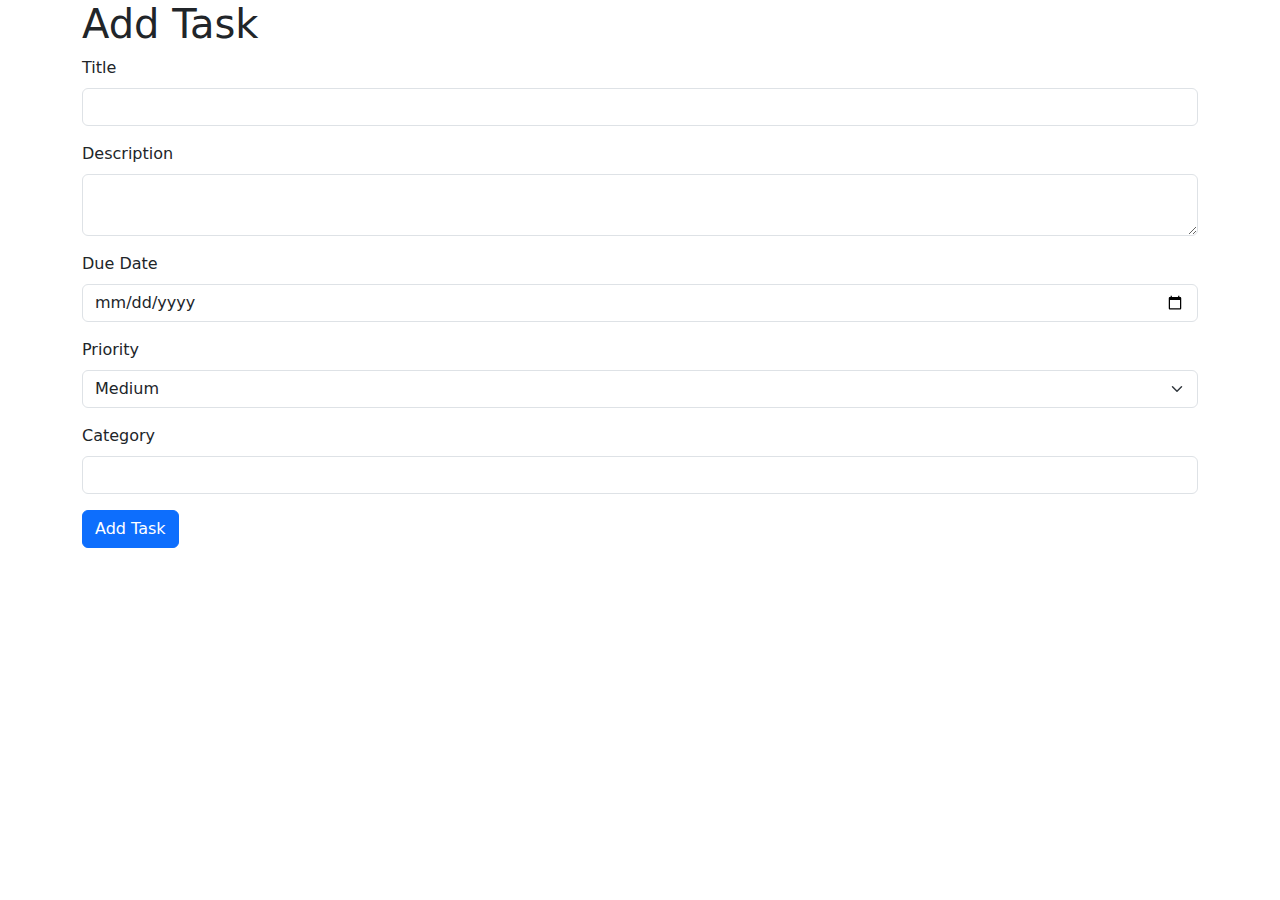
<file: templates/add_task.html>
<!DOCTYPE html>
<html lang="en">
<head>
    <meta charset="UTF-8">
    <meta name="viewport" content="width=device-width, initial-scale=1.0">
    <title>Add Task</title>
    <link href="https://cdn.jsdelivr.net/npm/bootstrap@5.3.0/dist/css/bootstrap.min.css" rel="stylesheet">
</head>
<body>
    <div class="container mb-4">
        <h1>Add Task</h1>
        <form method="POST" action="/add">
            <div class="mb-3">
                <label for="title" class="form-label">Title</label>
                <input type="text" name="title" id="title" class="form-control" required>
            </div>
            <div class="mb-3">
                <label for="description" class="form-label">Description</label>
                <textarea name="description" id="description" class="form-control"></textarea>
            </div>
            <div class="mb-3">
                <label for="due_date" class="form-label">Due Date</label>
                <input type="date" name="due_date" id="due_date" class="form-control">
            </div>
            <div class="mb-3">
                <label for="priority" class="form-label">Priority</label>
                <select name="priority" id="priority" class="form-select">
                    <option value="Low">Low</option>
                    <option value="Medium" selected>Medium</option>
                    <option value="High">High</option>
                </select>
            </div>
            <div class="mb-3">
                <label for="category" class="form-label">Category</label>
                <input type="text" name="category" id="category" class="form-control">
            </div>
            <button type="submit" class="btn btn-primary">Add Task</button>
        </form>
    </div>
</body>
</html>
</file>
